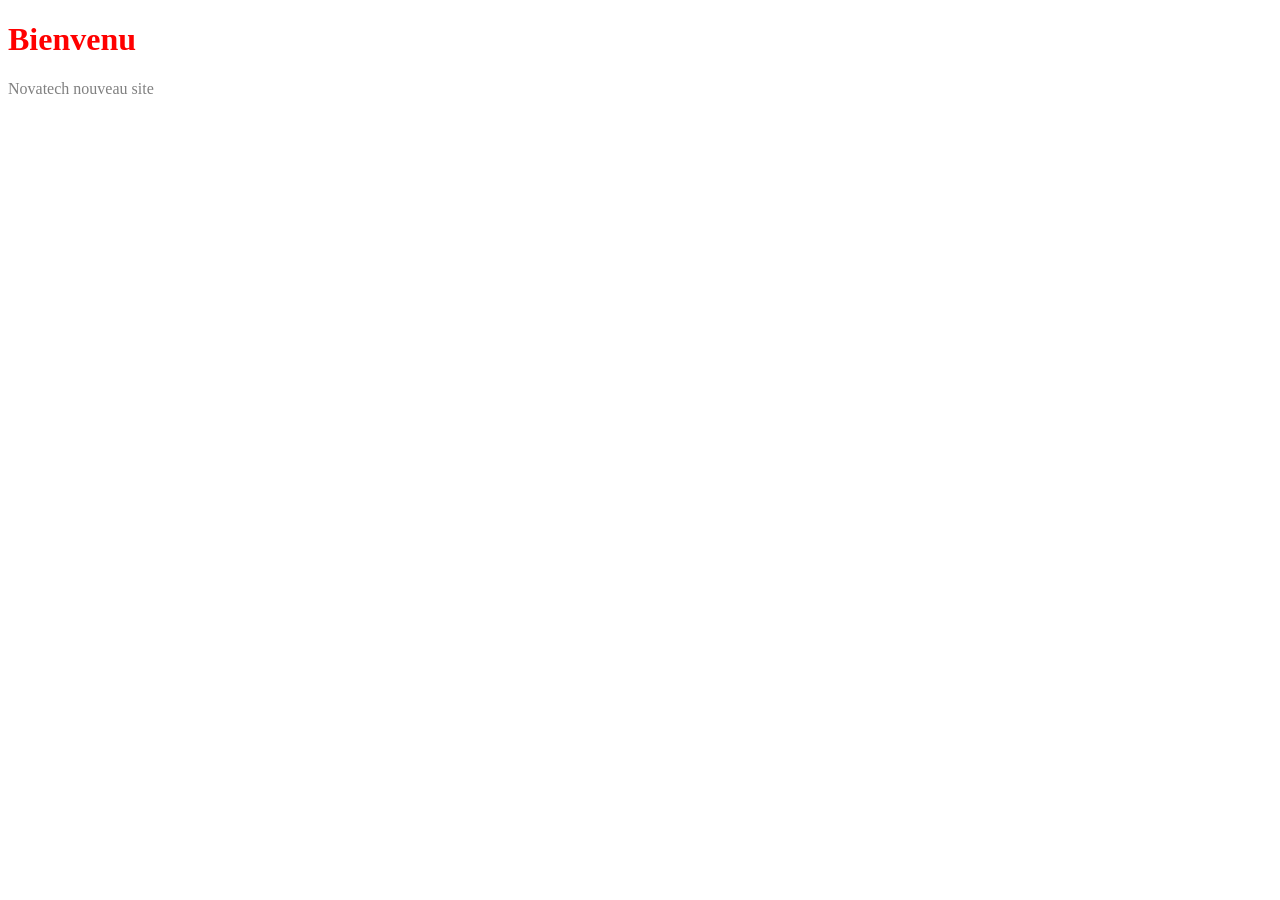
<file: index.html>
<!DOCTYPE html>
<html>
    <head lang="fr">
    <meta charset="UTF-8">
    <title class="titre">Novatech 2.0</title>
    <link rel="stylesheet" href="style.css">
    </head>
    
    <body>
        <h1>Bienvenu</h1>

        <p>Novatech nouveau site</p>
    </body>
</html>
</file>
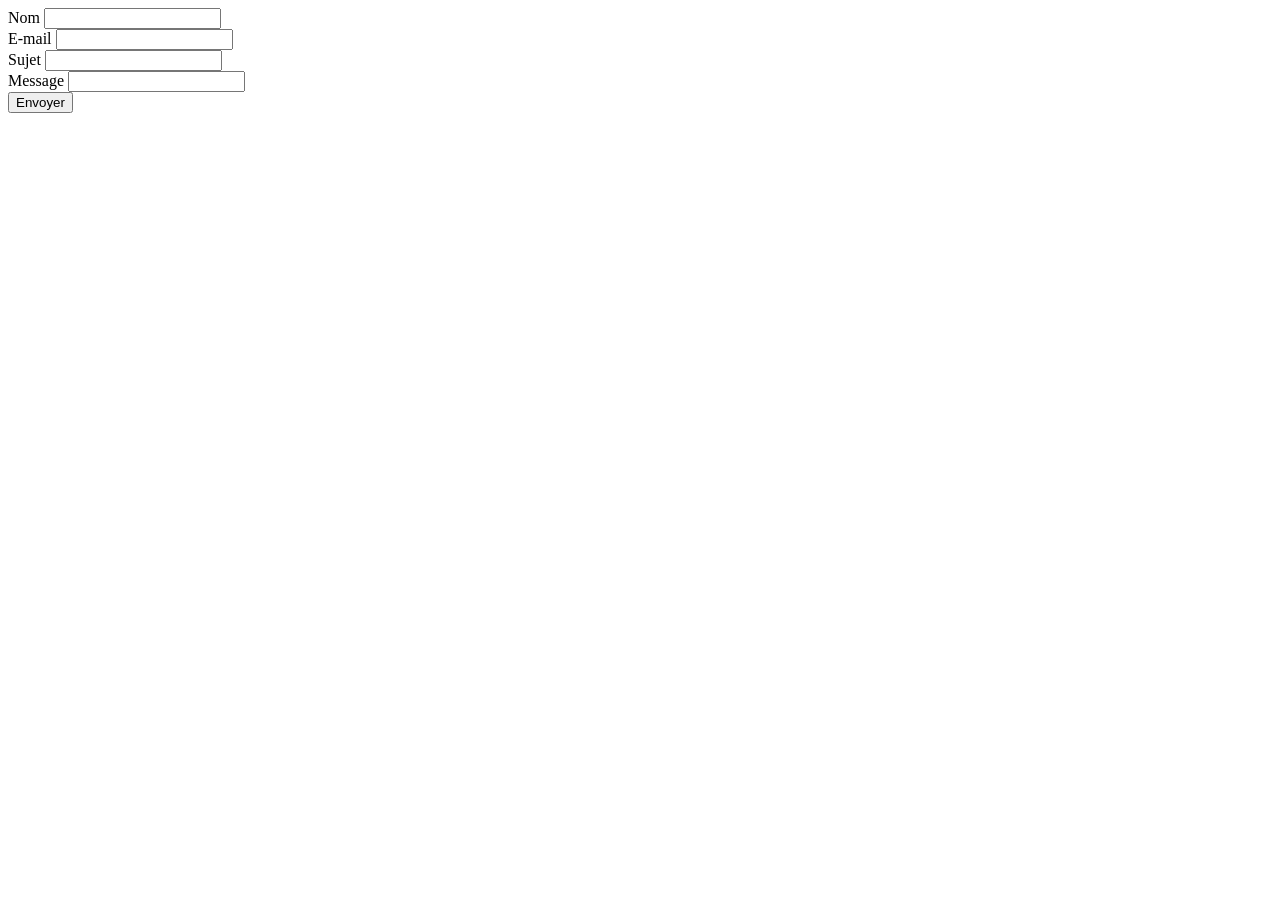
<file: contact.html>
<!DOCTYPE html>
<html>
    <head lang="fr">
    <meta charset="UTF-8">
    </head>
    
    <body>
        <form action="">
                <label>Nom</label>
            <input type="text" id="nom" name="nom">
            <br>
                <label>E-mail</label>
            <input type="text" id="email" name="email">
            <br>
                <label>Sujet</label>
            <input type="text" id="sujet" name="sujet">
            <br>
                <label>Message</label>
            <input type="text" id="message" name="message">
            <br>
            <button type="submit">Envoyer</button>

        </form>
    </body>
</html>
</file>
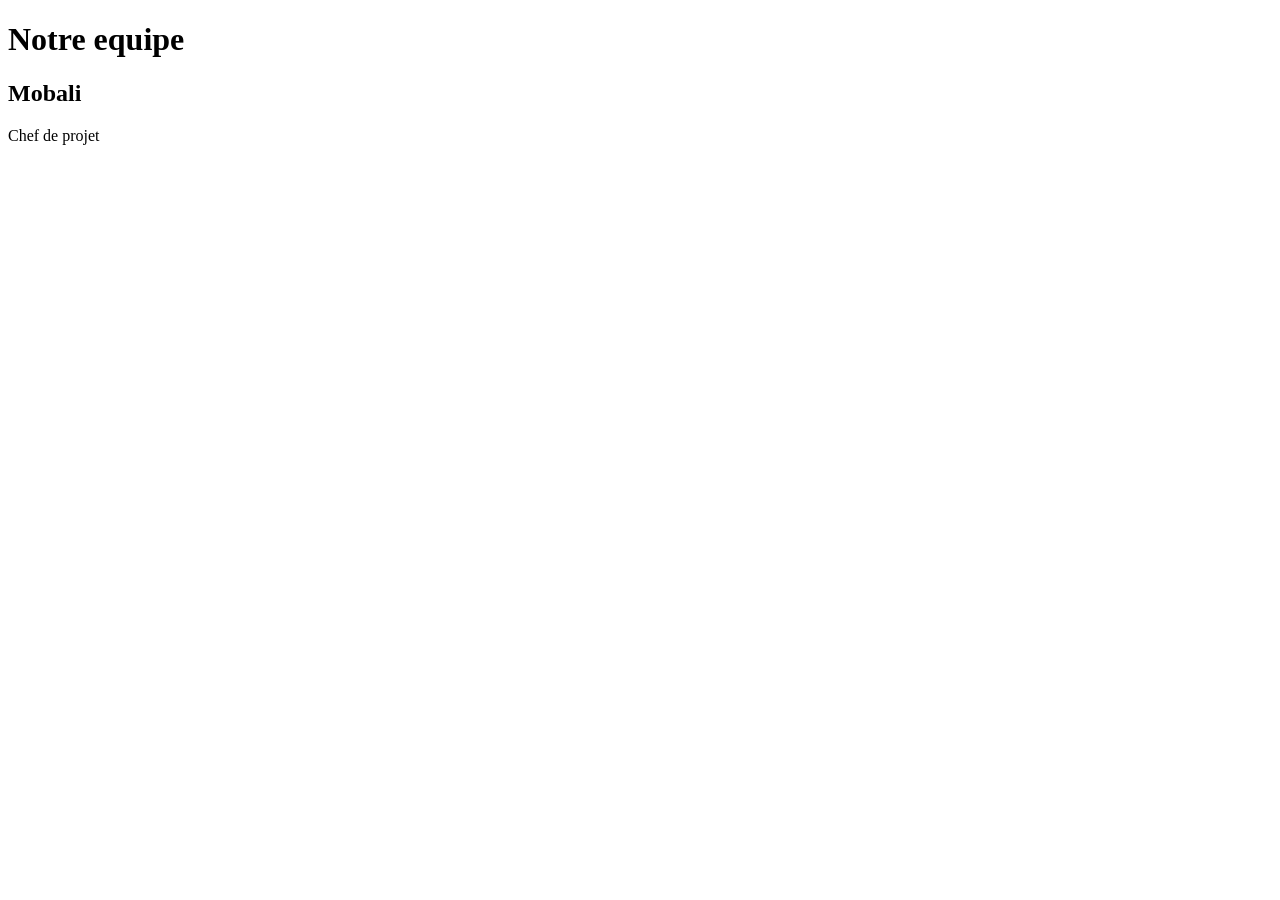
<file: equipe.html>
<!DOCTYPE html>
<html>
    <head lang="fr">
    <meta charset="UTF-8">
    <title>Notre equipe - Novatech</title>
    </head>
    
    <body>
        <h1>Notre equipe</h1>
        <h2>Mobali</h2>
        <p>Chef de projet</p>

    </body>
</html>
</file>
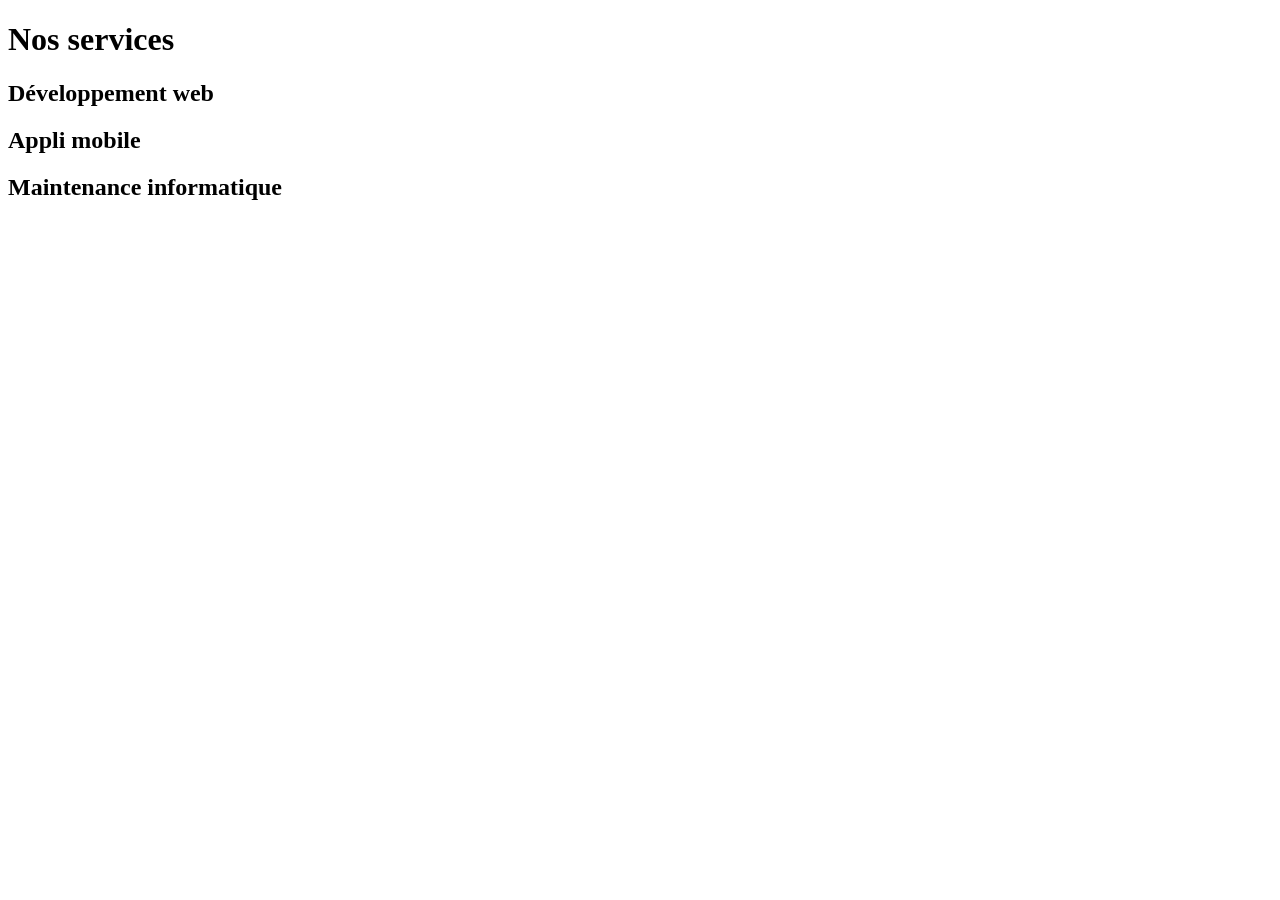
<file: service.html>
<!DOCTYPE html>
<html>
    <head lang="fr">
    <meta charset="UTF-8">
    </head>
    
    <body>
        <h1>Nos services</h1>
        <h2>Développement web</h2>
        <h2>Appli mobile</h2>
        <h2>Maintenance informatique</h2>
    </body>
</html>
</file>
<file: style.css>
h1{
    color:red;
}

p{
    color:gray;
}

.titre{
    color: aqua;
}
</file>
